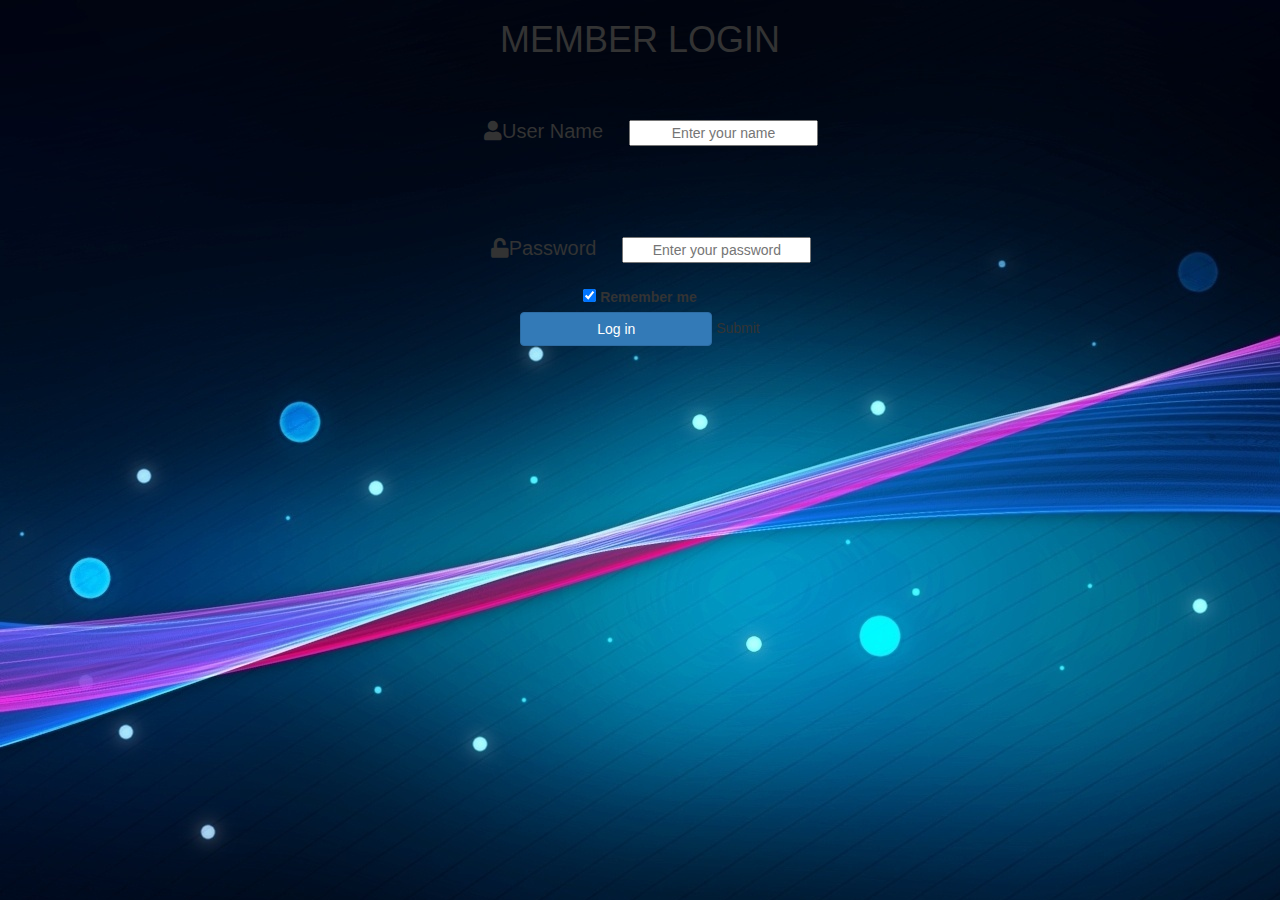
<file: index.html>
<!DOCTYPE html>
<html lang="en">
<head>
    <meta charset="UTF-8">
    <meta name="viewport" content="width=device-width, initial-scale=1.0">

    <link rel="stylesheet" href="https://maxcdn.bootstrapcdn.com/bootstrap/3.4.0/css/bootstrap.min.css">

<script src="https://ajax.googleapis.com/ajax/libs/jquery/3.4.1/jquery.min.js"></script>

<script src="https://maxcdn.bootstrapcdn.com/bootstrap/3.4.0/js/bootstrap.min.js"></script>
<link rel="stylesheet" href="https://cdnjs.cloudflare.com/ajax/libs/font-awesome/5.8.2/css/all.css" />
<link rel="stylesheet" href="style.css">
<script src="main.js"></script>
    <title>Login Page</title>
</head>
<body background="background.jpg">

    <center>
        <h1>
         MEMBER LOGIN
        </h1>
       
        <div id="rows">
           <span><i class="fas fa-user"></i>User Name </span>
            <input type="text" placeholder="Enter your name" id="myname">
        </div>
            <br>
         
            <span><i class="fas fa-unlock"></i>Password</span>
            <input type="password" placeholder="Enter your password" id="password">
            <br>
        </div>
        <label>
            <input type="checkbox" checked="checked" name="remember"> Remember me
          </label>
          <br>

          <button style="width:15%" class="btn btn-primary" onclick="addUser()">Log in</button>
            Submit
            </button>

            
    </center>
</body>
</html>
</file>
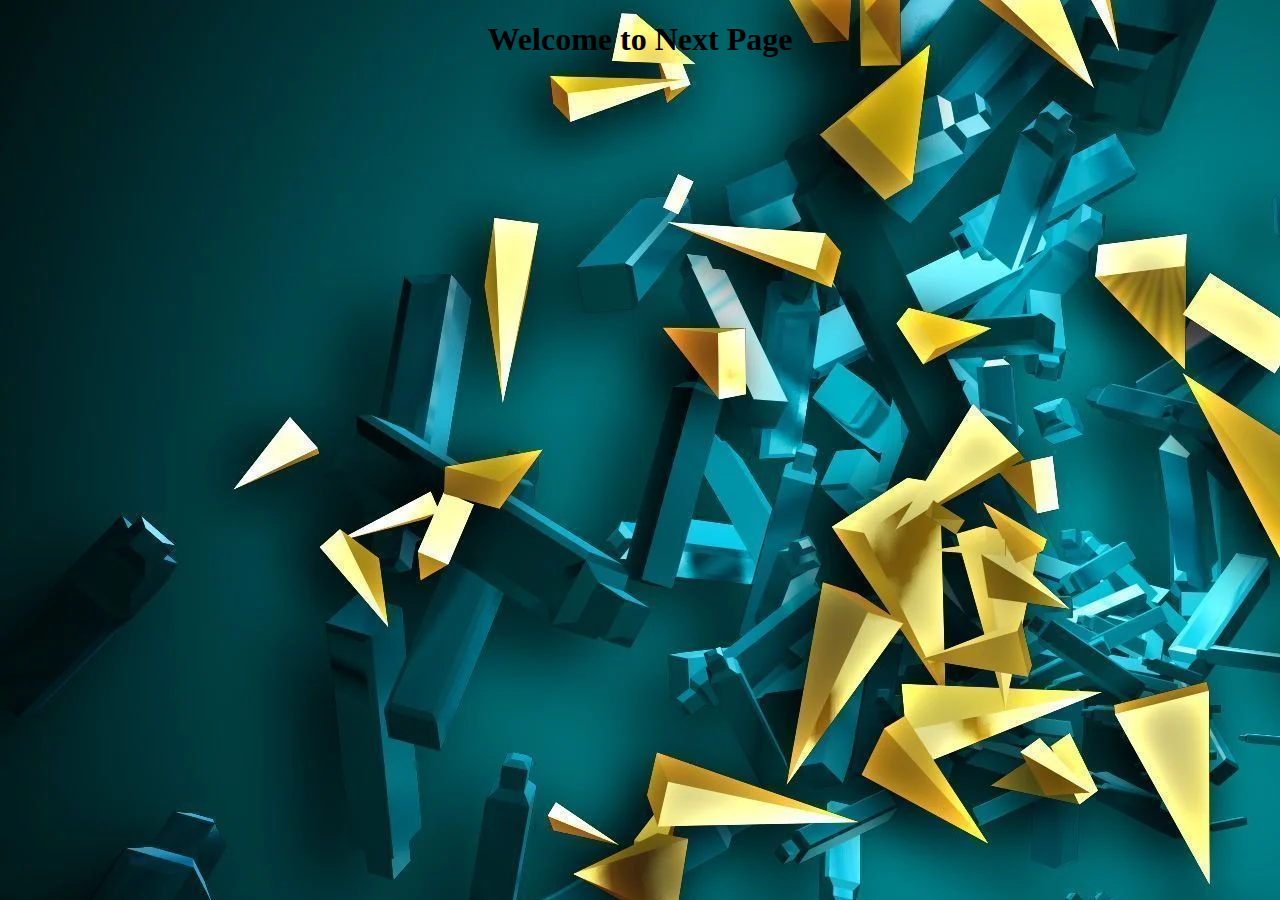
<file: nextpage.html>
<!DOCTYPE html>
<html lang="en">
<head>
    <meta charset="UTF-8">
    <meta name="viewport" content="width=device-width, initial-scale=1.0">
    <title>Document</title>
</head>
<body background="bg1.webp">
   
    <h1 style="text-align: center;">Welcome to Next Page</h1>

</body>
</html>
</file>
<file: style.css>
h2{
    margin-top: 20px;
     margin-bottom: 20px; 
} 

input{
    margin-top : 50px;
    text-align: center;
    text-decoration-thickness: 20;
}

#submit_button
{
	margin-top: 90px; 
	 
}

span{
    font-size: 20px;
font-family: sans-serif;
padding: 22px;
max-width: 60%;
display: inline-block;
}
</file>
